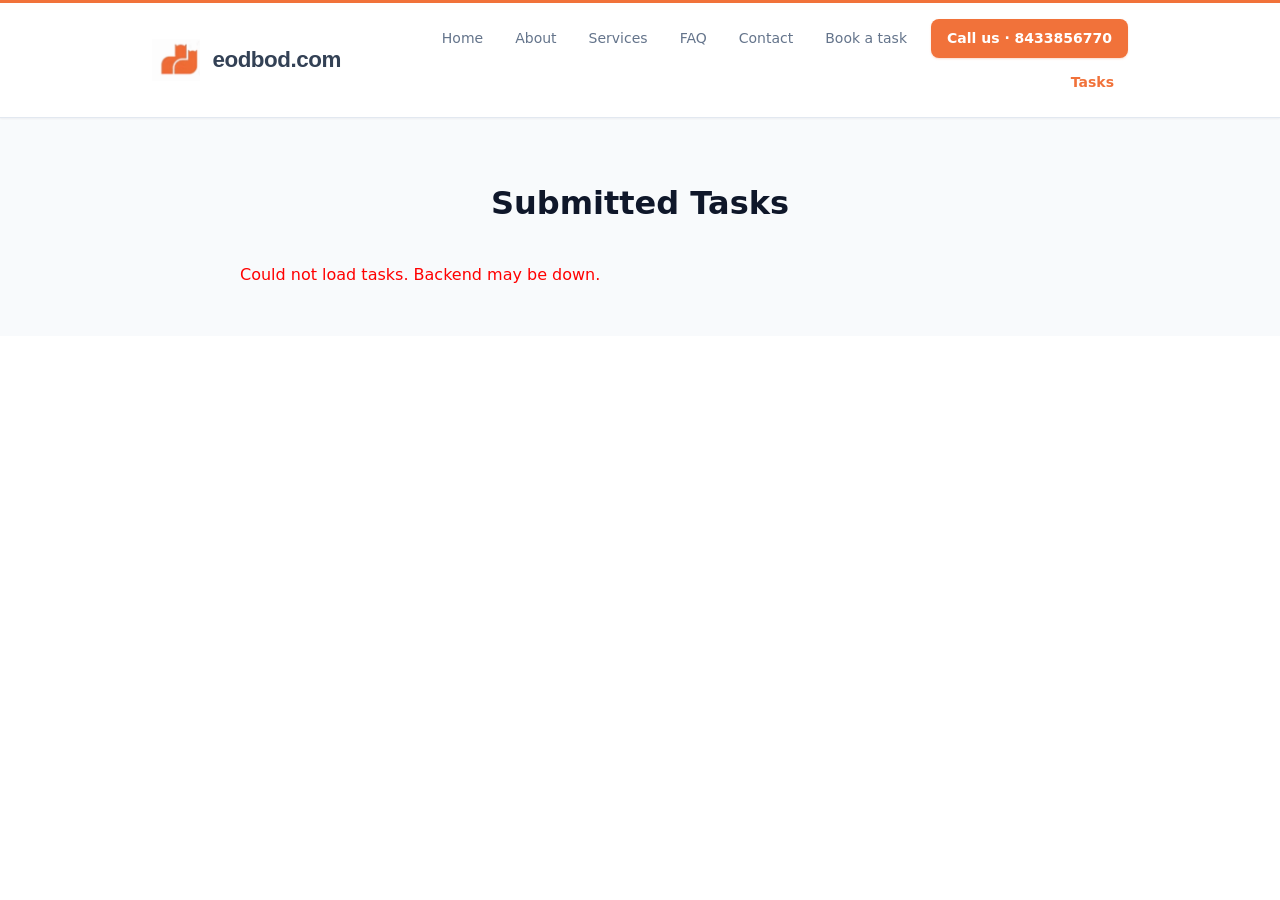
<file: tasks.html>
<!DOCTYPE html>
<html lang="en">
<head>
  <meta charset="utf-8" />
  <meta name="viewport" content="width=device-width, initial-scale=1" />
  <title>Tasks | Eodbod</title>
  <link rel="stylesheet" href="css/styles.css" />
  <link rel="icon" href="images/logo-mark.png" type="image/png" />
  <style>
    .tasks-table {
      width: 100%;
      border-collapse: collapse;
      background: #fff;
      border-radius: 12px;
      box-shadow: 0 2px 8px rgba(15,23,42,0.06);
      overflow: hidden;
    }
    .tasks-table th, .tasks-table td {
      padding: 1em 0.75em;
      text-align: left;
    }
    .tasks-table th {
      background: var(--bg-alt);
      color: var(--text);
      font-size: 1.05em;
      font-weight: 700;
      border-bottom: 2px solid var(--border);
    }
    .tasks-table td {
      border-bottom: 1px solid var(--border);
      font-size: 1em;
      color: var(--text);
    }
    .tasks-table tr:last-child td {
      border-bottom: none;
    }
    .tasks-table td.message {
      max-width: 320px;
      white-space: pre-line;
      word-break: break-word;
    }
    .tasks-table td.date {
      color: var(--text-muted);
      font-size: 0.97em;
    }
    .tasks-table tbody tr:hover {
      background: var(--orange-muted);
      transition: background 0.2s;
    }
    .tasks-section h2 {
      text-align: center;
      font-size: 2em;
      margin-bottom: 1.5em;
    }
    @media (max-width: 700px) {
      .container {
        padding: 0 0.5em;
      }
      .tasks-table,
      .tasks-table thead,
      .tasks-table tbody,
      .tasks-table tr {
        display: block;
        width: 100%;
      }
      .tasks-table thead {
        display: none;
      }
      .tasks-table tr {
        margin-bottom: 1.2em;
        background: #fff;
        border-radius: 10px;
        box-shadow: 0 1px 4px rgba(15,23,42,0.07);
        padding: 0.5em 0.7em;
      }
      .tasks-table td {
        display: flex;
        justify-content: space-between;
        align-items: center;
        padding: 0.5em 0;
        border: none;
        font-size: 1em;
        border-bottom: 1px solid #f3f3f3;
      }
      .tasks-table td:last-child {
        border-bottom: none;
      }
      .tasks-table td::before {
        content: attr(data-label);
        font-weight: 600;
        color: var(--text-muted);
        flex: 0 0 45%;
        text-align: left;
        padding-right: 0.5em;
      }
      .tasks-table td.message {
        max-width: 100%;
        word-break: break-word;
      }
    }
  </style>
</head>
<body>
  <header class="site-header">
    <div class="header-inner">
      <a class="logo-site" href="index.html#top" aria-label="eodbod.com — Home">
        <img class="logo-mark" src="images/logo-mark.png" alt="" width="120" height="80" decoding="async" fetchpriority="high" aria-hidden="true" />
        <span class="logo-wordmark">eodbod.com</span>
      </a>
      <nav class="nav-main" aria-label="Main">
        <a href="index.html#top">Home</a>
        <a href="index.html#about">About</a>
        <a href="index.html#services">Services</a>
        <a href="index.html#faq">FAQ</a>
        <a href="index.html#contact">Contact</a>
        <a href="index.html#contact">Book a task</a>
        <a class="nav-call" href="tel:8433856770" title="Tap to call eodbod">Call us · 8433856770</a>
        <a class="nav-tasks" href="tasks.html">Tasks</a>
      </nav>
    </div>
  </header>
  <main id="main">
    <section id="tasks" class="tasks-section" style="padding: 2em 0; background: var(--bg-alt);">
      <div class="container" style="max-width: 800px; margin: 0 auto;">
        <h2 style="margin-bottom:1em;">Submitted Tasks</h2>
        <div id="tasks-list">
          <p>Loading tasks...</p>
        </div>
      </div>
    </section>
  </main>
  <script>
    (function fetchTasks() {
      var tasksSection = document.getElementById("tasks-list");
      if (!tasksSection) return;
      fetch("http://127.0.0.1:8000/admin/submissions")
        .then(function (res) { return res.json(); })
        .then(function (tasks) {
          if (!tasks.length) {
            tasksSection.innerHTML = "<p>No tasks submitted yet.</p>";
            return;
          }
          var html = '<table class="tasks-table">';
          html += '<thead><tr><th>Name</th><th>Number</th><th>Location</th><th>Message</th><th>Urgency</th><th>Date</th></tr></thead><tbody>';
          tasks.forEach(function (t) {
            html += `<tr>
              <td data-label="Name">${t.name||""}</td>
              <td data-label="Number">${t.phone||""}</td>
              <td data-label="Location">${t.location||""}</td>
              <td class="message" data-label="Message">${t.message||""}</td>
              <td data-label="Urgency">${t.urgency||""}</td>
              <td class="date" data-label="Date">${(t.created_at||"").replace("T"," ").slice(0,19)}</td>
            </tr>`;
          });
          html += '</tbody></table>';
          tasksSection.innerHTML = html;
        })
        .catch(function () {
          tasksSection.innerHTML = "<p style='color:red;'>Could not load tasks. Backend may be down.</p>";
        });
    })();
  </script>
</body>
</html>
</file>
<file: css/styles.css>
/* Style for Tasks tab to match other nav links */
.nav-main .nav-tasks,
.nav-drawer .nav-tasks {
  color: var(--orange);
  font-weight: 600;
  padding: 0.5em 1em;
  border-radius: var(--radius-sm);
  transition: background var(--transition), color var(--transition);
}
.nav-main .nav-tasks:hover,
.nav-drawer .nav-tasks:hover {
  background: var(--orange-muted);
  color: var(--orange-hover);
  text-decoration: none;
}
/* Eodbod — professional design system */
:root {
  --bg-page: #ffffff;
  --bg-alt: #f8fafc;
  --bg-white: #ffffff;
  --text: #0f172a;
  --text-muted: #64748b;
  --text-subtle: #94a3b8;
  --orange: #f1723a;
  --orange-hover: #e85d24;
  --orange-soft: #fff7f3;
  --orange-muted: rgba(241, 114, 58, 0.12);
  --orange-bar: #f1723a;
  --link: #0f766e;
  --link-hover: #0d9488;
  --border: #e2e8f0;
  --border-strong: #cbd5e1;
  --footer-bg: #0f172a;
  --footer-text: #f1f5f9;
  --footer-muted: #94a3b8;
  --font: "Plus Jakarta Sans", system-ui, -apple-system, sans-serif;
  --max: 1040px;
  --radius-sm: 8px;
  --radius: 12px;
  --radius-lg: 16px;
  --shadow-sm: 0 1px 2px rgba(15, 23, 42, 0.05);
  --shadow-md: 0 4px 6px -1px rgba(15, 23, 42, 0.07), 0 2px 4px -2px rgba(15, 23, 42, 0.05);
  --shadow-lg: 0 10px 15px -3px rgba(15, 23, 42, 0.08), 0 4px 6px -4px rgba(15, 23, 42, 0.05);
  --shadow-card: 0 1px 3px rgba(15, 23, 42, 0.06), 0 1px 2px rgba(15, 23, 42, 0.04);
  --transition: 0.2s ease;
}

*,
*::before,
*::after {
  box-sizing: border-box;
}

html {
  scroll-behavior: smooth;
}

@media (prefers-reduced-motion: reduce) {
  html {
    scroll-behavior: auto;
  }
  *,
  *::before,
  *::after {
    animation-duration: 0.01ms !important;
    animation-iteration-count: 1 !important;
    transition-duration: 0.01ms !important;
  }
}

body {
  margin: 0;
  font-family: var(--font);
  font-size: 1rem;
  line-height: 1.65;
  color: var(--text);
  background: var(--bg-page);
  -webkit-font-smoothing: antialiased;
  -moz-osx-font-smoothing: grayscale;
  border-top: 3px solid var(--orange-bar);
}

a {
  color: var(--link);
  text-decoration: none;
  text-underline-offset: 3px;
  transition: color var(--transition);
}

a:hover {
  color: var(--link-hover);
}

.site-header {
  position: sticky;
  top: 0;
  z-index: 100;
  background: rgba(255, 255, 255, 0.88);
  backdrop-filter: blur(12px);
  -webkit-backdrop-filter: blur(12px);
  border-bottom: 1px solid var(--border);
  box-shadow: var(--shadow-sm);
}

.header-inner {
  max-width: var(--max);
  margin: 0 auto;
  padding: 16px clamp(20px, 4vw, 32px);
  display: flex;
  align-items: center;
  justify-content: space-between;
  flex-wrap: wrap;
  gap: 14px;
}

.logo-site {
  display: inline-flex;
  align-items: center;
  gap: 12px;
  text-decoration: none;
  line-height: 1;
  flex-shrink: 0;
}

.logo-mark {
  height: 42px;
  width: auto;
  max-width: 76px;
  flex-shrink: 0;
  display: block;
  object-fit: contain;
}

.logo-wordmark {
  font-family: "Roboto Condensed", "Arial Narrow", "Helvetica Neue Condensed", Arial, sans-serif;
  font-size: clamp(1.06rem, 3.2vw, 1.4rem);
  font-weight: 600;
  color: #334155;
  letter-spacing: -0.02em;
}

.logo-site:hover .logo-mark {
  opacity: 0.94;
}

.logo-site:hover .logo-wordmark {
  color: var(--text);
}

.logo-site:focus-visible {
  outline: 2px solid var(--orange);
  outline-offset: 4px;
  border-radius: var(--radius-sm);
}

.nav-main {
  display: none;
  flex-wrap: wrap;
  align-items: center;
  justify-content: flex-end;
  gap: 6px 8px;
  font-size: 0.875rem;
}

.nav-main a {
  color: var(--text-muted);
  text-decoration: none;
  font-weight: 500;
  padding: 8px 12px;
  border-radius: var(--radius-sm);
  transition: color var(--transition), background var(--transition);
}

.nav-main a:hover {
  color: var(--text);
  background: var(--bg-alt);
  text-decoration: none;
}

.nav-main .nav-call {
  font-weight: 600;
  color: #fff;
  background: var(--orange);
  margin-left: 4px;
  padding: 8px 16px;
  border-radius: var(--radius-sm);
  box-shadow: 0 1px 2px rgba(241, 114, 58, 0.25);
}

.nav-main .nav-call:hover {
  color: #fff;
  background: var(--orange-hover);
  text-decoration: none;
}

@media (min-width: 900px) {
  .nav-main {
    display: flex;
    flex: 1;
  }
  .nav-toggle {
    display: none;
  }
}

.nav-toggle {
  font: inherit;
  font-size: 0.875rem;
  font-weight: 600;
  padding: 10px 16px;
  border: 1px solid var(--border);
  background: var(--bg-white);
  border-radius: var(--radius-sm);
  cursor: pointer;
  color: var(--text);
  transition: border-color var(--transition), background var(--transition);
}

.nav-toggle:hover {
  border-color: var(--border-strong);
  background: var(--bg-alt);
}

.nav-drawer {
  border-top: 1px solid var(--border);
  background: var(--bg-white);
  padding: 16px clamp(20px, 4vw, 32px) 20px;
}

.nav-drawer[hidden] {
  display: none !important;
}

.nav-drawer:not([hidden]) {
  display: block;
}

.nav-drawer nav {
  display: flex;
  flex-direction: column;
  gap: 4px;
  max-width: var(--max);
  margin: 0 auto;
}

.nav-drawer a {
  font-size: 0.9375rem;
  font-weight: 500;
  color: var(--text);
  text-decoration: none;
  padding: 10px 12px;
  border-radius: var(--radius-sm);
}

.nav-drawer a:hover {
  background: var(--bg-alt);
  color: var(--orange);
  text-decoration: none;
}

@media (min-width: 900px) {
  .nav-drawer {
    display: none !important;
  }
}

.hero {
  background: linear-gradient(165deg, var(--orange-soft) 0%, #ffffff 50%, #f8fafc 100%);
  color: var(--text);
  padding: clamp(48px, 8vw, 72px) clamp(20px, 4vw, 32px) clamp(56px, 9vw, 80px);
  border-bottom: 1px solid var(--border);
}

.hero-inner {
  max-width: var(--max);
  margin: 0 auto;
  display: grid;
  gap: clamp(32px, 5vw, 48px);
  align-items: start;
}

@media (min-width: 900px) {
  .hero-inner {
    grid-template-columns: 1fr 1fr;
    gap: 56px;
    align-items: stretch;
  }
}

.hero-eyebrow {
  margin: 0 0 14px;
  font-size: 0.9375rem;
  font-weight: 600;
  letter-spacing: 0.02em;
  text-transform: none;
  color: var(--orange);
}

.hero-title {
  margin: 0 0 1rem;
  font-size: clamp(2rem, 5.5vw, 3rem);
  font-weight: 800;
  line-height: 1.08;
  letter-spacing: -0.03em;
  text-transform: uppercase;
  color: var(--text);
}

.hero-title-line {
  display: block;
}

.hero-title-line--accent {
  color: var(--orange);
  position: relative;
  display: inline-block;
  width: 100%;
}

.hero-title-line--accent::after {
  content: "";
  display: block;
  height: 3px;
  width: min(100%, 220px);
  margin-top: 12px;
  border-radius: 2px;
  background: linear-gradient(90deg, var(--orange), #fb923c);
}

.hero-photo {
  margin: clamp(24px, 4vw, 32px) 0 0;
  overflow: hidden;
  border: 1px solid var(--border);
  border-radius: var(--radius-lg);
  background: var(--bg-alt);
  box-shadow: var(--shadow-md);
}

.hero-photo img {
  width: 100%;
  height: auto;
  max-height: min(320px, 48vh);
  object-fit: cover;
  object-position: center;
  display: block;
}

.hero-promise {
  margin: 0 0 28px;
  font-size: clamp(1.0625rem, 2.2vw, 1.2rem);
  font-weight: 500;
  color: var(--text-muted);
  max-width: 36em;
  line-height: 1.55;
}

.hero-promise strong {
  color: var(--text);
  font-weight: 700;
}

.contact-card {
  background: var(--bg-white);
  border: 1px solid var(--border);
  border-radius: var(--radius-lg);
  padding: clamp(24px, 4vw, 32px);
  box-shadow: var(--shadow-lg);
}

.contact-card__title {
  margin: 0 0 22px;
  font-size: 1.25rem;
  font-weight: 700;
  color: var(--text);
  letter-spacing: -0.02em;
}

.form-grid {
  display: grid;
  gap: 18px;
}

.form-grid label {
  display: block;
  font-size: 0.8125rem;
  font-weight: 600;
  color: var(--text);
  margin-bottom: 6px;
  letter-spacing: 0.01em;
}

.req {
  color: #dc2626;
}

.form-grid input,
.form-grid textarea,
.form-grid select {
  width: 100%;
  padding: 12px 14px;
  border: 1px solid var(--border);
  border-radius: var(--radius-sm);
  font: inherit;
  font-size: 0.9375rem;
  color: var(--text);
  background: var(--bg-white);
  transition: border-color var(--transition), box-shadow var(--transition);
}

.form-grid input::placeholder,
.form-grid textarea::placeholder {
  color: var(--text-subtle);
}

.form-grid input:hover,
.form-grid textarea:hover,
.form-grid select:hover {
  border-color: var(--border-strong);
}

.form-grid input:focus,
.form-grid textarea:focus,
.form-grid select:focus {
  outline: none;
  border-color: var(--orange);
  box-shadow: 0 0 0 3px var(--orange-muted);
}

.form-grid textarea {
  min-height: 104px;
  resize: vertical;
}

.form-grid select {
  color: var(--text-muted);
  cursor: pointer;
  appearance: auto;
}

.form-grid select:valid {
  color: var(--text);
}

.contact-card__trust {
  margin: 20px 0 0;
  padding-top: 18px;
  border-top: 1px solid var(--border);
  font-size: 0.875rem;
  line-height: 1.5;
  color: var(--text-muted);
  text-align: center;
}

.btn {
  display: inline-flex;
  align-items: center;
  justify-content: center;
  padding: 14px 24px;
  font: inherit;
  font-weight: 600;
  font-size: 0.9375rem;
  border: none;
  border-radius: var(--radius-sm);
  cursor: pointer;
  text-decoration: none;
  transition: background var(--transition), transform 0.15s ease, box-shadow var(--transition);
}

.btn-primary {
  background: var(--orange);
  color: #fff;
  width: 100%;
  margin-top: 6px;
  box-shadow: 0 2px 8px rgba(241, 114, 58, 0.35);
}

.btn-primary:hover {
  background: var(--orange-hover);
  color: #fff;
  box-shadow: 0 4px 14px rgba(241, 114, 58, 0.4);
  transform: translateY(-1px);
}

.btn-primary:active {
  transform: translateY(0);
}

.form-message {
  margin-top: 16px;
  font-size: 0.875rem;
  padding: 12px 14px;
  border-radius: var(--radius-sm);
  display: none;
}

.form-message.visible {
  display: block;
}

.form-message.success {
  background: #ecfdf5;
  color: #047857;
  border: 1px solid #a7f3d0;
}

.form-message.error {
  background: #fef2f2;
  color: #b91c1c;
  border: 1px solid #fecaca;
}

.section {
  padding: clamp(56px, 10vw, 88px) clamp(20px, 4vw, 32px);
}

.section-alt {
  background: var(--bg-alt);
}

.section-inner {
  max-width: var(--max);
  margin: 0 auto;
}

.section-heading {
  margin: 0 0 clamp(28px, 5vw, 40px);
  font-size: clamp(1.25rem, 2.5vw, 1.625rem);
  font-weight: 800;
  text-align: center;
  letter-spacing: 0.06em;
  text-transform: uppercase;
  line-height: 1.25;
  color: var(--text);
  position: relative;
  padding-bottom: 20px;
}

.section-heading::after {
  content: "";
  position: absolute;
  left: 50%;
  bottom: 0;
  transform: translateX(-50%);
  width: 48px;
  height: 3px;
  border-radius: 2px;
  background: var(--orange-bar);
}

.section-intro {
  margin: -20px auto 36px;
  max-width: 36rem;
  text-align: center;
  font-size: 1.0625rem;
  line-height: 1.55;
  color: var(--text-muted);
}

.three-cols {
  display: grid;
  gap: 24px;
}

@media (min-width: 768px) {
  .three-cols {
    grid-template-columns: repeat(3, 1fr);
    gap: 28px;
  }
}

.card {
  background: var(--bg-white);
  padding: 0 0 26px;
  border: 1px solid var(--border);
  border-radius: var(--radius-lg);
  overflow: hidden;
  box-shadow: var(--shadow-card);
  transition: box-shadow var(--transition), border-color var(--transition), transform var(--transition);
}

.card:hover {
  box-shadow: var(--shadow-md);
  border-color: var(--border-strong);
  transform: translateY(-2px);
}

.card-photo {
  margin: 0 0 20px;
  aspect-ratio: 3 / 2;
  background: var(--bg-alt);
}

.card-photo img {
  width: 100%;
  height: 100%;
  object-fit: cover;
  display: block;
}

.card .title-stacked,
.card p,
.card .card-link {
  padding-left: 22px;
  padding-right: 22px;
}

.title-stacked {
  margin: 0 0 12px;
  font-size: 0.8125rem;
  font-weight: 800;
  letter-spacing: 0.08em;
  line-height: 1.4;
  text-transform: uppercase;
  color: var(--text);
}

.card p {
  margin: 0 0 18px;
  color: var(--text-muted);
  font-size: 0.9375rem;
  line-height: 1.65;
}

.card .card-link {
  display: inline-block;
  font-weight: 600;
  font-size: 0.9375rem;
  color: var(--orange);
  text-decoration: none;
  margin-top: 2px;
}

.card .card-link:hover {
  color: var(--orange-hover);
  text-decoration: underline;
}

.about-split {
  display: grid;
  gap: 32px;
  align-items: center;
}

@media (min-width: 768px) {
  .about-split {
    grid-template-columns: 1fr 1fr;
    gap: 48px;
  }
}

.about-photo {
  margin: 0;
  overflow: hidden;
  border: 1px solid var(--border);
  border-radius: var(--radius-lg);
  background: var(--bg-alt);
  box-shadow: var(--shadow-md);
}

.about-photo img {
  width: 100%;
  height: auto;
  min-height: 240px;
  max-height: 380px;
  object-fit: cover;
  display: block;
}

.about-block {
  margin: 0;
  text-align: left;
  font-size: 1.0625rem;
  color: var(--text-muted);
  max-width: none;
  line-height: 1.7;
}

@media (min-width: 768px) {
  .about-block {
    padding-right: 12px;
  }
}

@media (max-width: 767px) {
  .about-block {
    text-align: center;
  }
}

.services-grid {
  display: grid;
  gap: 22px;
}

@media (min-width: 600px) {
  .services-grid {
    grid-template-columns: repeat(2, 1fr);
  }
}

@media (min-width: 960px) {
  .services-grid {
    grid-template-columns: repeat(3, 1fr);
  }
}

.service-card {
  background: var(--bg-white);
  padding: 0 0 24px;
  border: 1px solid var(--border);
  border-radius: var(--radius-lg);
  overflow: hidden;
  box-shadow: var(--shadow-card);
  transition: box-shadow var(--transition), border-color var(--transition), transform var(--transition);
}

.service-card:hover {
  box-shadow: var(--shadow-md);
  border-color: var(--border-strong);
  transform: translateY(-2px);
}

.service-thumb {
  margin: 0 0 16px;
  aspect-ratio: 16 / 10;
  background: var(--bg-alt);
}

.service-thumb img {
  width: 100%;
  height: 100%;
  object-fit: cover;
  display: block;
}

.service-card h3,
.service-card p {
  padding-left: 22px;
  padding-right: 22px;
}

.section-alt .service-card {
  background: var(--bg-white);
}

.service-card h3 {
  margin: 0 0 10px;
  font-size: 1.0625rem;
  font-weight: 700;
  line-height: 1.35;
  color: var(--text);
  letter-spacing: -0.02em;
}

.service-card p {
  margin: 0;
  font-size: 0.9375rem;
  color: var(--text-muted);
  line-height: 1.65;
}

.services-cta {
  text-align: center;
  margin-top: 40px;
}

.btn-outline {
  background: transparent;
  color: var(--orange);
  border: 2px solid var(--orange);
  padding: 12px 28px;
}

.btn-outline:hover {
  background: var(--orange);
  color: #fff;
  transform: translateY(-1px);
}

.testimonials {
  display: grid;
  gap: 24px;
}

@media (min-width: 768px) {
  .testimonials {
    grid-template-columns: repeat(3, 1fr);
  }
}

.testimonial {
  background: var(--bg-white);
  padding: 24px 22px;
  border: 1px solid var(--border);
  border-radius: var(--radius-lg);
  border-left: 4px solid var(--orange-bar);
  box-shadow: var(--shadow-card);
}

.section-alt .testimonial {
  background: var(--bg-white);
}

.testimonial .name {
  font-weight: 700;
  margin: 0 0 12px;
  font-size: 1rem;
  color: var(--text);
}

.testimonial blockquote {
  margin: 0;
  font-style: normal;
  color: var(--text-muted);
  font-size: 0.9375rem;
  line-height: 1.65;
}

.faq-grid {
  display: flex;
  flex-direction: column;
  gap: 0;
  border: 1px solid var(--border);
  border-radius: var(--radius-lg);
  background: var(--bg-white);
  overflow: hidden;
  box-shadow: var(--shadow-card);
}

.faq-row {
  display: grid;
  gap: 14px;
  padding: 22px 22px;
  border-bottom: 1px solid var(--border);
}

.faq-row:last-child {
  border-bottom: none;
}

@media (min-width: 768px) {
  .faq-row {
    grid-template-columns: minmax(200px, 30%) 1fr;
    gap: 32px;
    align-items: start;
  }
}

.faq-q {
  font-weight: 700;
  font-size: 0.9375rem;
  line-height: 1.45;
  color: var(--text);
}

.faq-a {
  font-size: 0.9375rem;
  color: var(--text-muted);
  line-height: 1.65;
}

.site-footer {
  background: var(--footer-bg);
  color: var(--footer-text);
  padding: 56px clamp(20px, 4vw, 32px) 48px;
  text-align: center;
  font-size: 0.9375rem;
}

.site-footer a {
  color: #e2e8f0;
  text-decoration: underline;
  text-underline-offset: 3px;
}

.site-footer a:hover {
  color: #fff;
}

.footer-brand {
  margin: 0 0 12px;
  font-size: 1rem;
  font-weight: 800;
  letter-spacing: 0.14em;
  color: #fff;
}

.footer-tagline {
  margin: 0 auto 24px;
  max-width: 22rem;
  font-size: 0.9375rem;
  color: var(--footer-muted);
  line-height: 1.5;
}

.footer-call-label {
  margin: 0 0 6px;
  font-weight: 500;
  font-size: 0.8125rem;
  color: var(--footer-muted);
  text-transform: uppercase;
  letter-spacing: 0.06em;
}

.footer-phone {
  margin: 0 0 20px;
  font-size: 1.25rem;
  font-weight: 700;
}

.footer-phone a {
  color: #fff;
  text-decoration: none;
}

.footer-phone a:hover {
  color: var(--orange);
}

.footer-email {
  margin: 0 0 10px;
}

.footer-email a {
  color: #cbd5e1;
}

.footer-address {
  margin: 0 0 28px;
  color: var(--footer-muted);
  font-size: 0.875rem;
  line-height: 1.6;
  max-width: 320px;
  margin-left: auto;
  margin-right: auto;
}

.footer-legal {
  margin: 0 0 24px;
  font-size: 0.875rem;
}

.footer-copy {
  margin: 0;
  font-size: 0.8125rem;
  color: var(--footer-muted);
  line-height: 1.5;
}

.reveal {
  opacity: 0;
  transform: translateY(14px);
  transition: opacity 0.55s ease, transform 0.55s ease;
}

.reveal.is-visible {
  opacity: 1;
  transform: translateY(0);
}

.skip-link {
  position: absolute;
  left: -9999px;
  z-index: 200;
  padding: 10px 18px;
  background: var(--orange);
  color: #fff;
  text-decoration: none;
  font-weight: 600;
  border-radius: var(--radius-sm);
}

.skip-link:focus {
  left: 12px;
  top: 12px;
}

@media (max-width: 700px) {
  .header-inner {
    flex-direction: column;
    align-items: flex-start;
    gap: 8px;
    padding: 10px 8px;
  }
  .logo-mark {
    height: 32px;
    max-width: 60px;
  }
  .logo-wordmark {
    font-size: 1.1rem;
  }
  .hero {
    padding: 28px 6px 32px;
  }
  .hero-inner {
    display: block;
    padding: 0;
  }
  .hero-photo img {
    max-height: 180px;
    border-radius: 10px;
  }
  .contact-card {
    width: 100vw;
    max-width: 100vw;
    margin-left: -8px;
    margin-right: -8px;
    box-sizing: border-box;
  }
  .form-grid {
    display: grid;
    grid-template-columns: 1fr 1fr;
    gap: 10px;
  }
  .form-grid > div {
    grid-column: span 2;
  }
  .form-grid > div.field-half {
    grid-column: span 1;
  }
  .form-grid label {
    font-size: 0.92em;
  }
  .form-grid input,
  .form-grid select {
    font-size: 1em;
    padding: 10px 8px;
  }
  .form-grid textarea {
    font-size: 1em;
    padding: 10px 8px;
    min-height: 80px;
  }
  .btn-primary {
    font-size: 1.05em;
    padding: 12px 0;
  }
}
</file>
